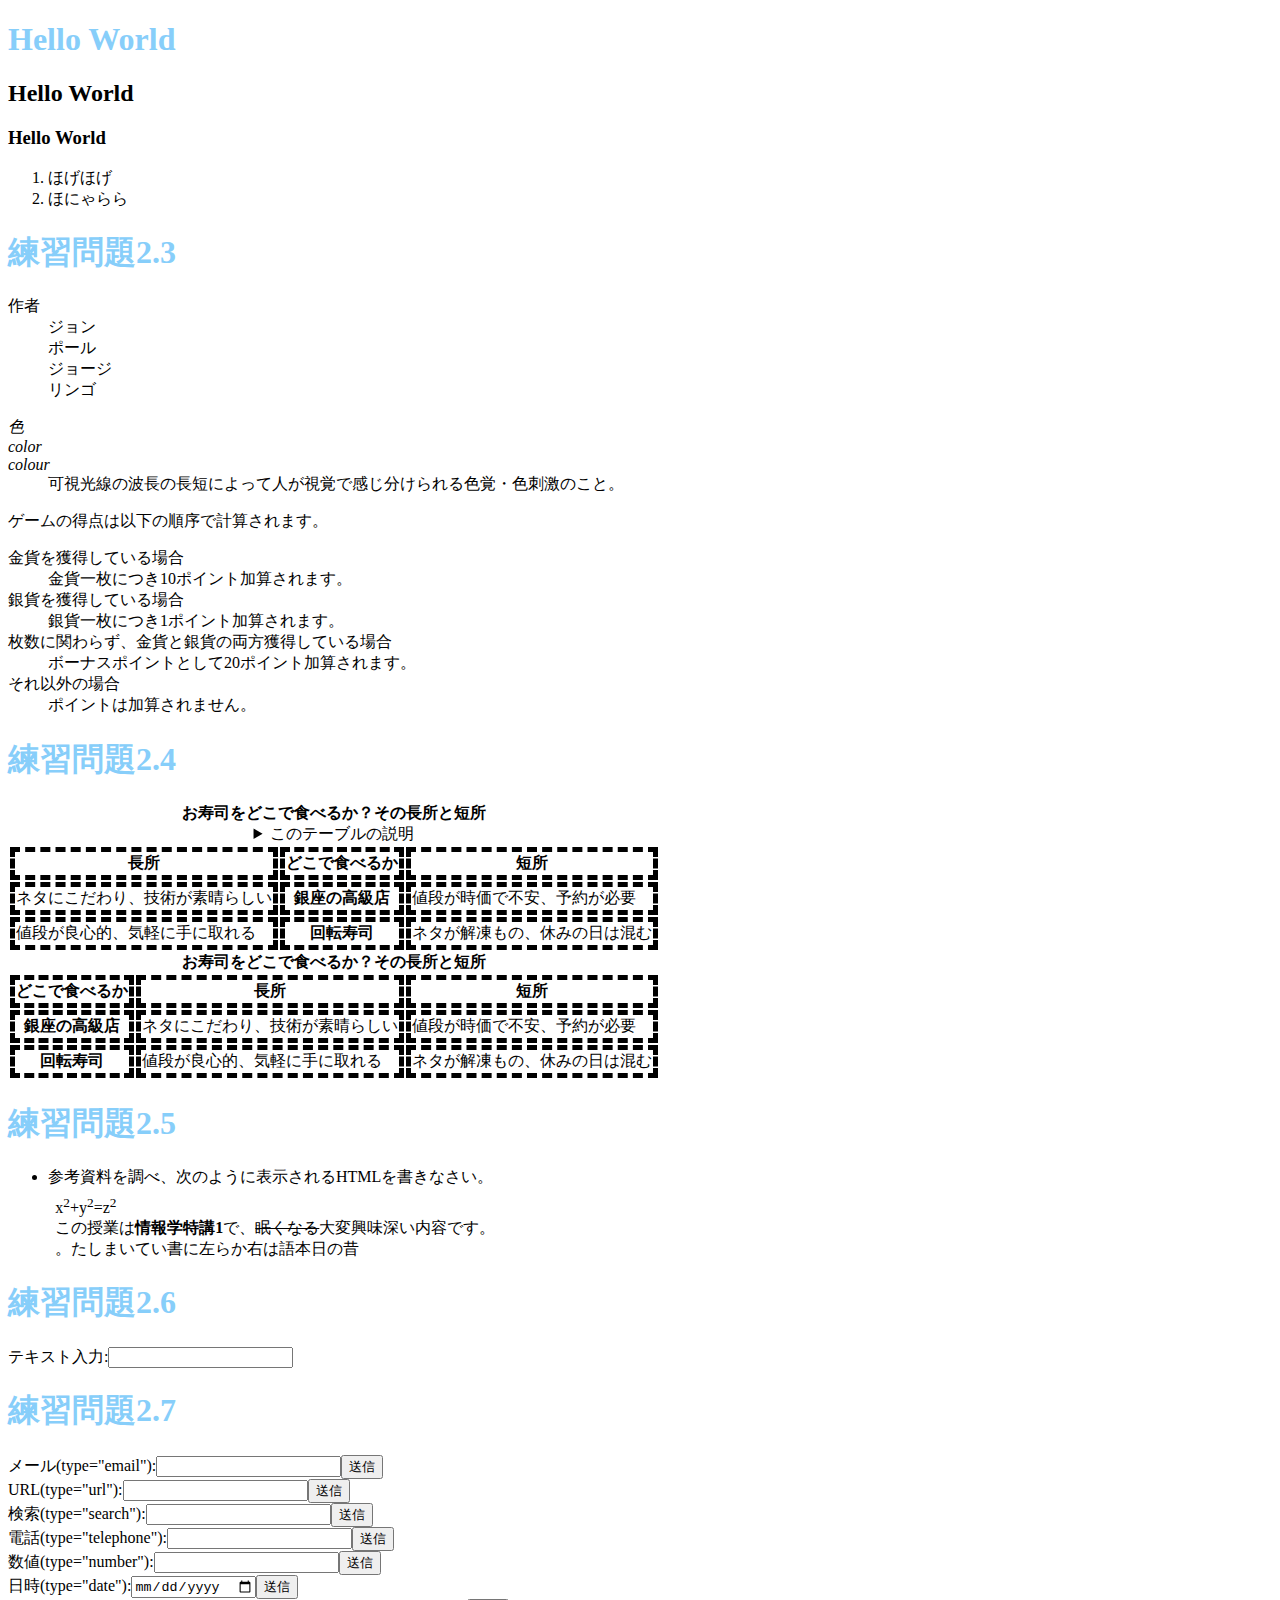
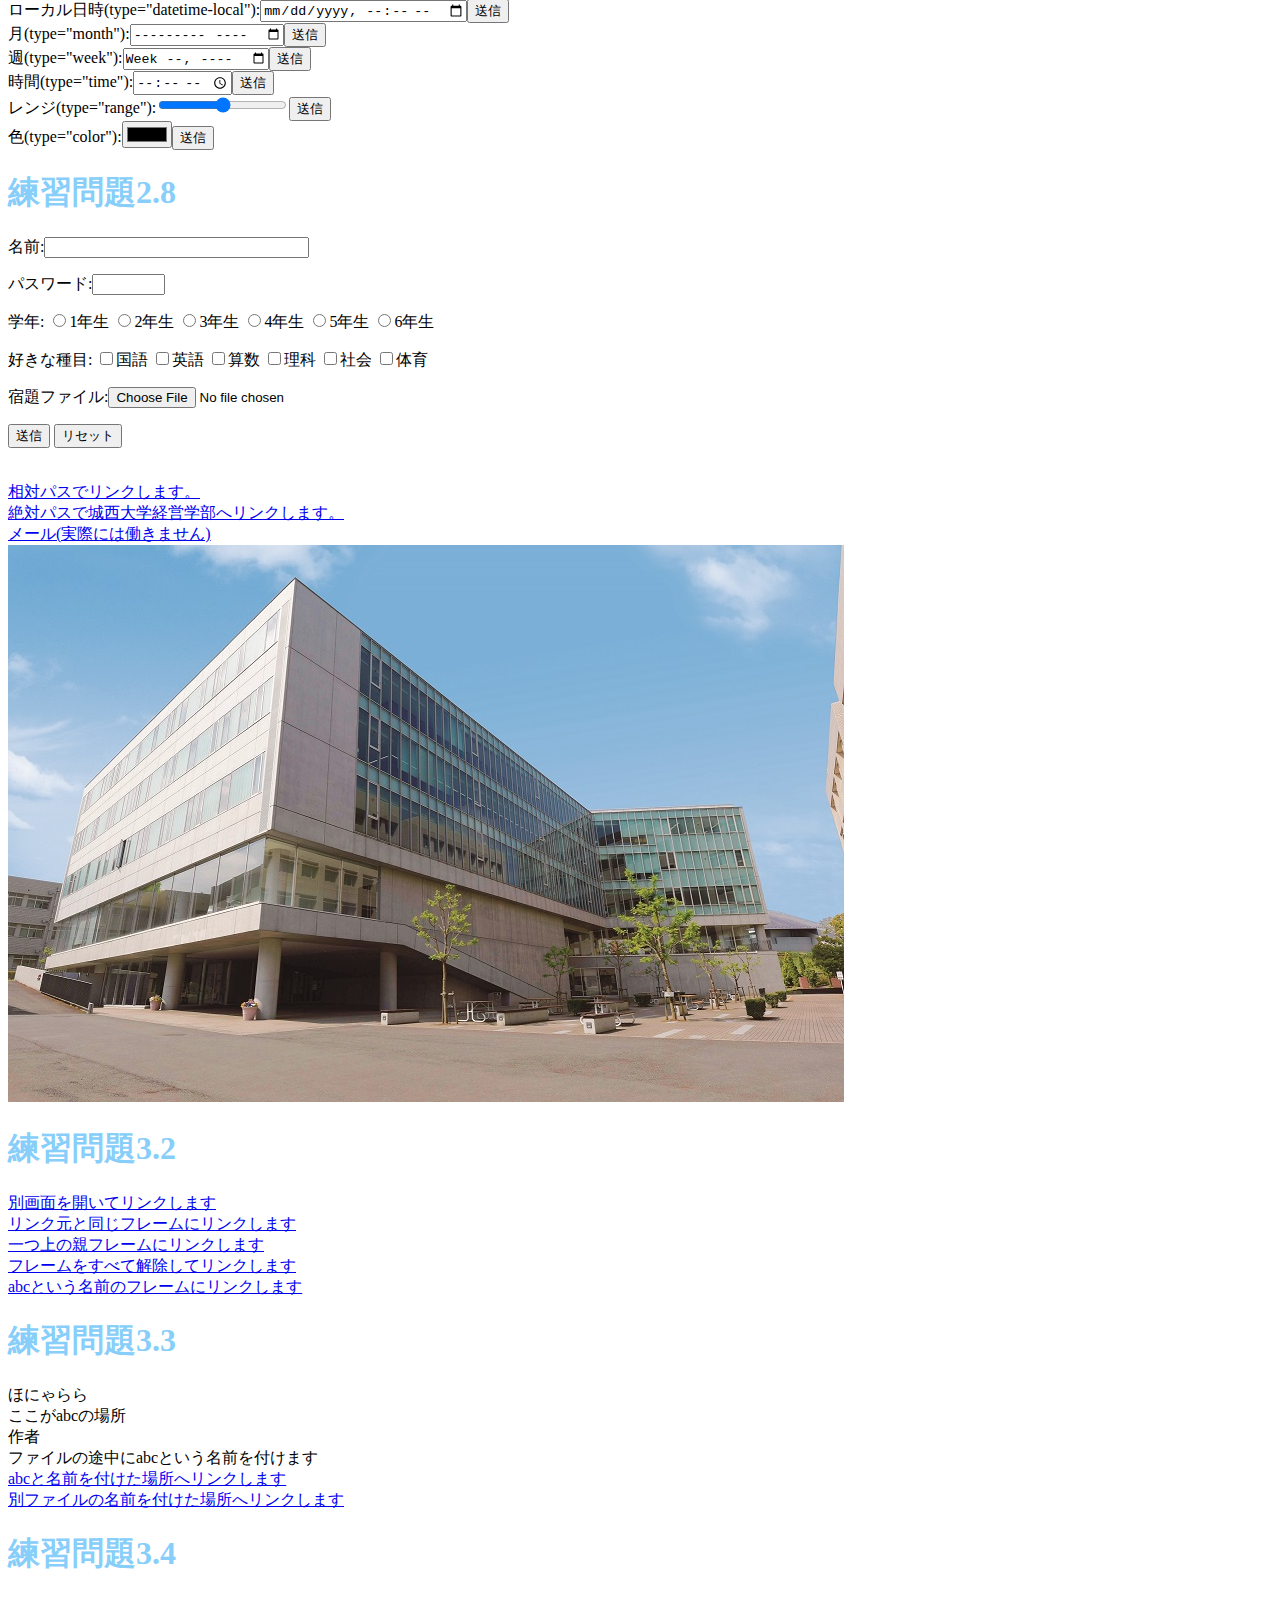
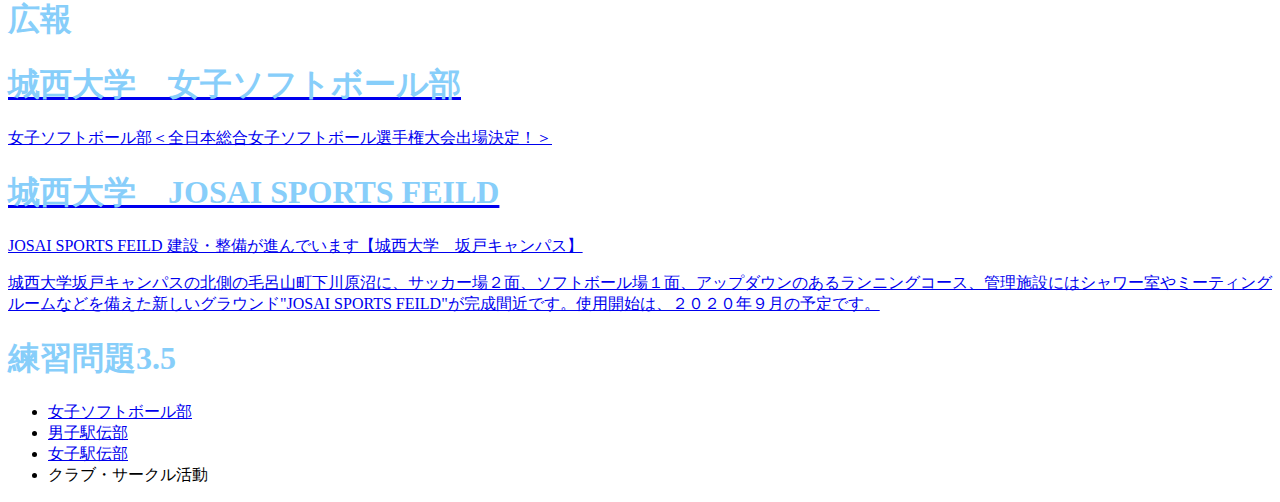
<file: index.html>
<!DOCTYPE html>
<html lang="ja">
<head>
 <meta charset="UTF-8">
 <title>Web開発の練習１</title>
 <link rel="stylesheet" href="mystyle.css"><!--この行を追加-->
</head>

<body>
<!--文字の大きさの練習-->
 <h1>Hello World</h1>
 <h2>Hello World</h2>
 <h3>Hello World</h3>
 <ol>
  <li>ほげほげ</li>
  <li>ほにゃらら</li>
 </ol>

<h1>練習問題2.3</h1>
<dl>
<dt>作者</dt>
<dd>ジョン</dd>
<dd>ポール</dd>
<dd>ジョージ</dd>
<dd>リンゴ</dd>
</dl>
<dl>
<dt lang="ja"><dfn>色</dfn></dt>
<dt lang="en-US"><dfn>color</dfn></dt>
<dt lang="en-GB"><dfn>colour</dfn></dt>
<dd>可視光線の波長の長短によって人が視覚で感じ分けられる色覚・色刺激のこと。</dd>
</dl>
<p>ゲームの得点は以下の順序で計算されます。</p>
<dl>
<dt>金貨を獲得している場合</dt>
<dd>金貨一枚につき10ポイント加算されます。</dd>
<dt>銀貨を獲得している場合</dt>
<dd>銀貨一枚につき1ポイント加算されます。</dd>
<dt>枚数に関わらず、金貨と銀貨の両方獲得している場合</dt>
<dd>ボーナスポイントとして20ポイント加算されます。</dd>
<dt>それ以外の場合</dt>
<dd>ポイントは加算されません。</dd>
</dl>
<h1>練習問題2.4</h1>
<table>
<caption>
<strong>お寿司をどこで食べるか？その長所と短所</strong>
<details>
<summary>このテーブルの説明</summary>
<p>以下のテーブルでは、2番目のカラムにお寿司店のタイプが入れられています。その左側にそのようなタイプのお店でお寿司を食べる場合の長所が、右側に短所が入れられています。</p>
</details>
</caption>
<thead>
<tr><th>長所</th><th>どこで食べるか</th><th>短所</th></tr>
</thead>
<tbody>
<tr><td>ネタにこだわり、技術が素晴らしい</td><th>銀座の高級店</th><td>値段が時価で不安、予約が必要</td></tr>
<tr><td>値段が良心的、気軽に手に取れる</td><th>回転寿司</th><td>ネタが解凍もの、休みの日は混む</td></tr>
</tbody>
</table>
<table>
<caption>

<strong>お寿司をどこで食べるか？その長所と短所</strong>
</caption>
<thead>
<tr><th>どこで食べるか</th><th>長所</th><th>短所</th></tr>
</thead>
<tbody>
<tr><th>銀座の高級店</th><td>ネタにこだわり、技術が素晴らしい</td><td>値段が時価で不安、予約が必要</td></tr>
<tr><th>回転寿司</th><td>値段が良心的、気軽に手に取れる</td><td>ネタが解凍もの、休みの日は混む</td></tr>
</tbody>
</table>
<h1>練習問題2.5</h1>
<ul>
<li>参考資料を調べ、次のように表示されるHTMLを書きなさい。
<p style="margin:1ex">x<sup>2</sup>+y<sup>2</sup>=z<sup>2</sup><br/>
この授業は<b>情報学特講1</b>で、<s>眠くなる</s>大変興味深い内容です。<br/>
<bdo dir="rtl">昔の日本語は右から左に書いていました。</bdo></p>
</li>
</ul>
<h1>練習問題2.6</h1>

 <p>テキスト入力:<input type="text"></p>
<h1>練習問題2.7</h1>

<form action="xxx.php" method="post"><label>メール(type="email"):<input type="email" name=" email"></label><input type="submit" value="送信"></form>
<form action="xxx.php" method="post"><label>URL(type="url"):<input type="url" name=" url"></label><input type="submit" value="送信"></form>
<form action="xxx.php" method="post"><label>検索(type="search"):<input type="search" name=" search"></label><input type="submit" value="送信"></form>
<form action="xxx.php" method="post"><label>電話(type="telephone"):<input type="tel" name=" tel"></label><input type="submit" value="送信"></form>
<form action="xxx.php" method="post"><label>数値(type="number"):<input type="number" name=" number"></label><input type="submit" value="送信"></form>
<form action="xxx.php" method="post"><label>日時(type="date"):<input type="date" name=" date"></label><input type="submit" value="送信"></form>
<form action="xxx.php" method="post"><label>ローカル日時(type="datetime-local"):<input type="datetime-local" name="　datetime-local"></label><input type="submit" value="送信"></form>
<form action="xxx.php" method="post"><label>月(type="month"):<input type="month" name=" month"></label><input type="submit" value="送信"></form>
<form action="xxx.php" method="post"><label>週(type="week"):<input type="week" name=" week"></label><input type="submit" value="送信"></form>
<form action="xxx.php" method="post"><label>時間(type="time"):<input type="time" name=" time"></label><input type="submit" value="送信"></form>
<form action="xxx.php" method="post"><label>レンジ(type="range"):<input type="range" name=" ramge"></label><input type="submit" value="送信"></form>
<form action="xxx.php" method="post"><label>色(type="color"):<input type="color" name=" color"></label><input type="submit" value="送信"></form>

<h1>練習問題2.8</h1>
<p><label>名前:<input type="text" name="name" size="30" maxlength="20"></label></p>
<p><label>パスワード:<input type="password" name="pass" size="6" maxlength="4"></label></p>
<p>学年:
<label><input type="radio" name="gakunen" value="1">1年生</label>
<label><input type="radio" name="gakunen" value="2">2年生</label>
<label><input type="radio" name="gakunen" value="3">3年生</label>
<label><input type="radio" name="gakunen" value="4">4年生</label>
<label><input type="radio" name="gakunen" value="5">5年生</label>
<label><input type="radio" name="gakunen" value="6">6年生</label>
</p>
<p>好きな種目:
<label><input type="checkbox" name="kamoku" value="kokugo">国語</label>
<label><input type="checkbox" name="kamoku" value="eigo">英語</label>
<label><input type="checkbox" name="kamoku" value="sansu">算数</label>
<label><input type="checkbox" name="kamoku" value="rika">理科</label>
<label><input type="checkbox" name="kamoku" value="syakai">社会</label>
<label><input type="checkbox" name="kamoku" value="taiiku">体育</label>
</p>
<p><label>宿題ファイル:<input type="file" name="syukudai"></label></p>
<p>
<input type="submit" value="送信">
<input type="reset" value="リセット">
</p>
<br>
<a href="a.html">相対パスでリンクします。</a><br>
<a href="https://www.josai.ac.jp/education/management/index.html">
絶対パスで城西大学経営学部へリンクします。</a><br>
<a href="mailto:info@yahoo.com">メール(実際には働きません)</a><br>
<a href="https://www.josai.ac.jp/"><img src="./image/keiei_small.jpg" alt="城西大学経営学部"></a>
<h1>練習問題3.2</h1>
<a href="a.html" target="_blank">別画面を開いてリンクします</a><br>
<a href="a.html" target="_self">リンク元と同じフレームにリンクします</a><br>
<a href="a.html" target="_parent">一つ上の親フレームにリンクします</a><br>
<a href="a.html" target="_top">フレームをすべて解除してリンクします</a><br>
<a href="a.html" target="abc">abcという名前のフレームにリンクします</a><br>
<h1>練習問題3.3</h1>
<li><a>ほにゃらら</a></li>
<a id="abc">ここがabcの場所</a>
<dt><a>作者</a></dt>
<a id="abc">ファイルの途中にabcという名前を付けます</a><br>
<a href="#abc">abcと名前を付けた場所へリンクします</a><br>
<a href="a.html#def">別ファイルの名前を付けた場所へリンクします</a>

<h1>練習問題3.4</h1>
<aside class="ad">
</aside>
<h1>広報</h1>
<a href="https://www/josai.ac.jp/club/jyosisofuto.html">
<section>
<h1>城西大学　女子ソフトボール部</h1>
<p>女子ソフトボール部＜全日本総合女子ソフトボール選手権大会出場決定！＞</p>
</section></a>
<a href="https://www.josai.ac.jp/news/20200615-04.html">
<section>
<h1>城西大学　JOSAI SPORTS FEILD</h1>
<p>JOSAI SPORTS FEILD 建設・整備が進んでいます【城西大学　坂戸キャンパス】</p>
<p>城西大学坂戸キャンパスの北側の毛呂山町下川原沼に、サッカー場２面、ソフトボール場１面、アップダウンのあるランニングコース、管理施設にはシャワー室やミーティングルームなどを備えた新しいグラウンド"JOSAI SPORTS FEILD"が完成間近です。使用開始は、２０２０年９月の予定です。</p>
</section></a>
<h1>練習問題3.5</h1>
<nav>
<ul>
<li><a href="https://www.josai.ac.jp/club/jyosisofuto.html">女子ソフトボール部</a></li>
<li><a href="https://www.josai.ac.jp/ciub/ekiden_hakone.html">男子駅伝部</a></li>
<li><a href="https://www.josai.ac.jp/club/ekiden_joshiekiden.html">女子駅伝部</a></li>
<li><a>クラブ・サークル活動</a></li>
</ul>
</nav>
</body>
</html>
</file>
<file: mystyle.css>
h1 {color:#87cefa;}
th,td{border:dashed thick black;}
</file>
